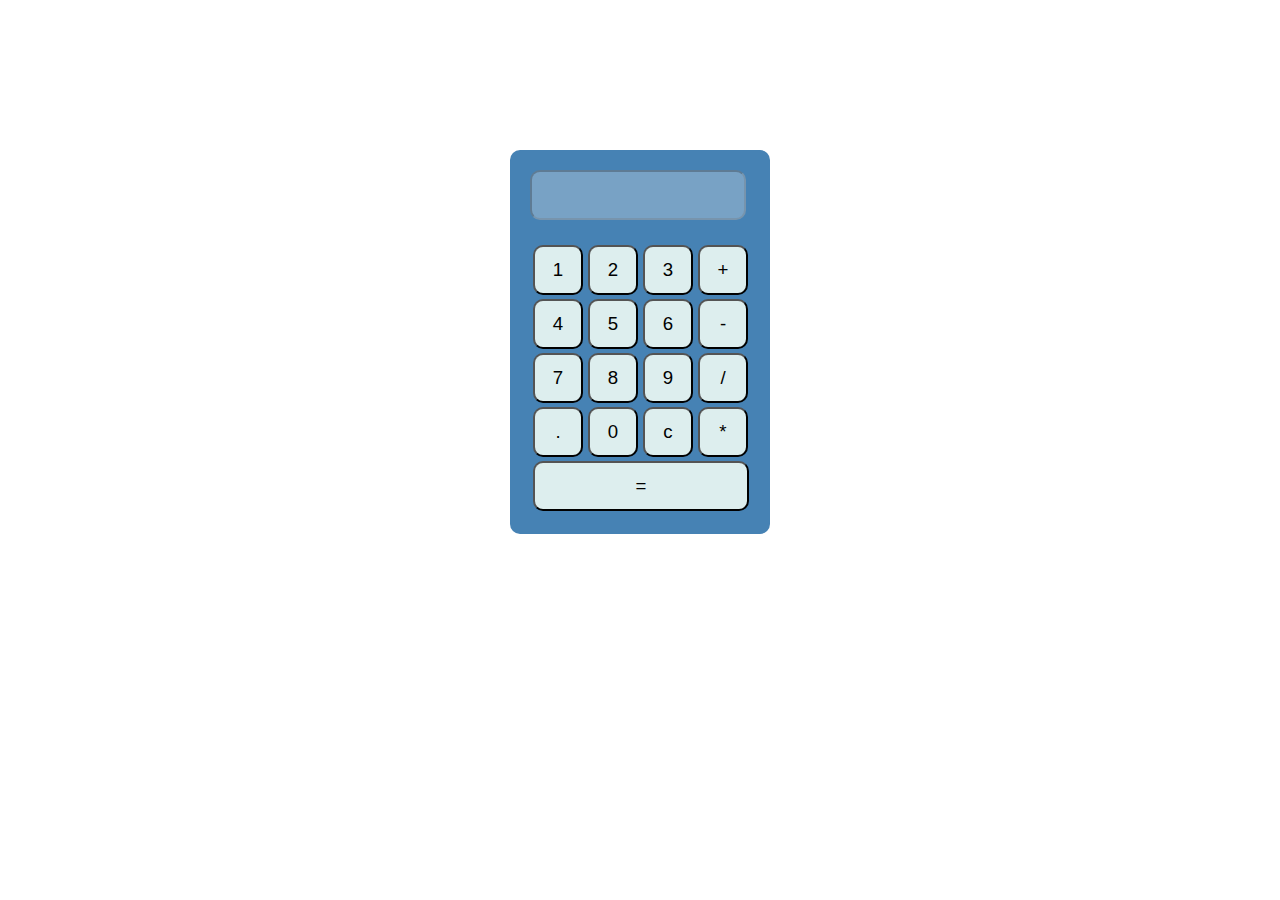
<file: calc_carlos.html>
<html>
<head>
  <link rel="stylesheet" href="calc_carlos.css" />
  <script src="https://ajax.googleapis.com/ajax/libs/jquery/1.11.2/jquery.min.js"></script>
  
  <script>
    $(document).ready(function(){
      var $display = $('#calculator_form input[name=display_textfield]');
      var $first_operand = $('#calculator_form input[name=operand]').eq(0); // eq(number) returns a jquery object
      var $operator = $('#calculator_form input[name=operator]');

      $('#calculator_form input[name=digit]').click(function(){
        if ( !parseFloat( $display.val() )){
        // if ($display.val().match(/[\+\-\/\*]/)){
          $display.val('');
        }
        var digit_value = this.value;
        var previous_display_value = $display[0].value; // Getting a selection like an array or with get(number) returns the DOM element 
        $display.val(previous_display_value + digit_value);
      });

      $('#calculator_form input[name=operator_button]').click(function(){
        $operator.val(this.value); 
        $first_operand.val($display.val());
        $display.val(this.value); // Erase the display
      });

      $('#result_button').click(function(){
        var $second_operand = $display;

        var result;   

        switch($operator.val()){
          case '+':
            result = parseFloat($first_operand.val()) + parseFloat($second_operand.val());
            break;
          case '-':
            result = parseFloat($first_operand.val()) - parseFloat($second_operand.val());
            break;
          case '/':
            result = parseFloat($first_operand.val()) / parseFloat($second_operand.val());
            break;
          case '*':
            result = parseFloat($first_operand.val()) * parseFloat($second_operand.val());
            break;
        };
        $second_operand.val(result);
      });

      $('#clear_button').click(function(){
        $first_operand.val(''); // eq(number) returns a jquery object
        $operator.val('');
        $display.val('');
      });

    });
  </script>
</head> 
<body>
  <div class="calc-body">
    <form id='calculator_form'>
      <input type='text' name='display_textfield' placeholder='' disabled value='' class="display"><br/>
      <input type='hidden' name='operand' value='' />
      <input type='hidden' name='operator' value='' />
      <br>
      <table>
        <div class="keys">
        <tr>
          <td><input type='button' name='digit' value='1'></td>
          <td><input type='button' name='digit' value='2'></td>
          <td><input type='button' name='digit' value='3'></td>
          <td class='operators'><input type='button' name='operator_button' value='+' /></td>
        </tr>
        <tr>
          <td><input type='button' name='digit' value='4'></td>
          <td><input type='button' name='digit' value='5'></td>
          <td><input type='button' name='digit' value='6'></td>
          <td class='operators'><input type='button' name='operator_button' value='-' /></td>
        </tr>
        <tr>
          <td><input type='button' name='digit' value='7'></td>
          <td><input type='button' name='digit' value='8'></td>
          <td><input type='button' name='digit' value='9'></td>
          <td class='operators'><input type='button' name='operator_button' value='/' /></td>
        </tr>
        <tr>
          <td><input type='button' name='digit' value='.'></td>
          <td><input type='button' name='digit' value='0'></td>
          <td class='operators'><input type='button' id='clear_button' name='clear_button' value='c' /></td>
          <td class='operators'><input type='button' name='operator_button' value='*' /></td>
        </tr>
        </div>
        <tr>
          <td colspan="4"><input type='button' id='result_button' name='result' value='='><td>
        </tr>
      </table>
      

      
    </form>
  </div>
</body>
</html>
</file>
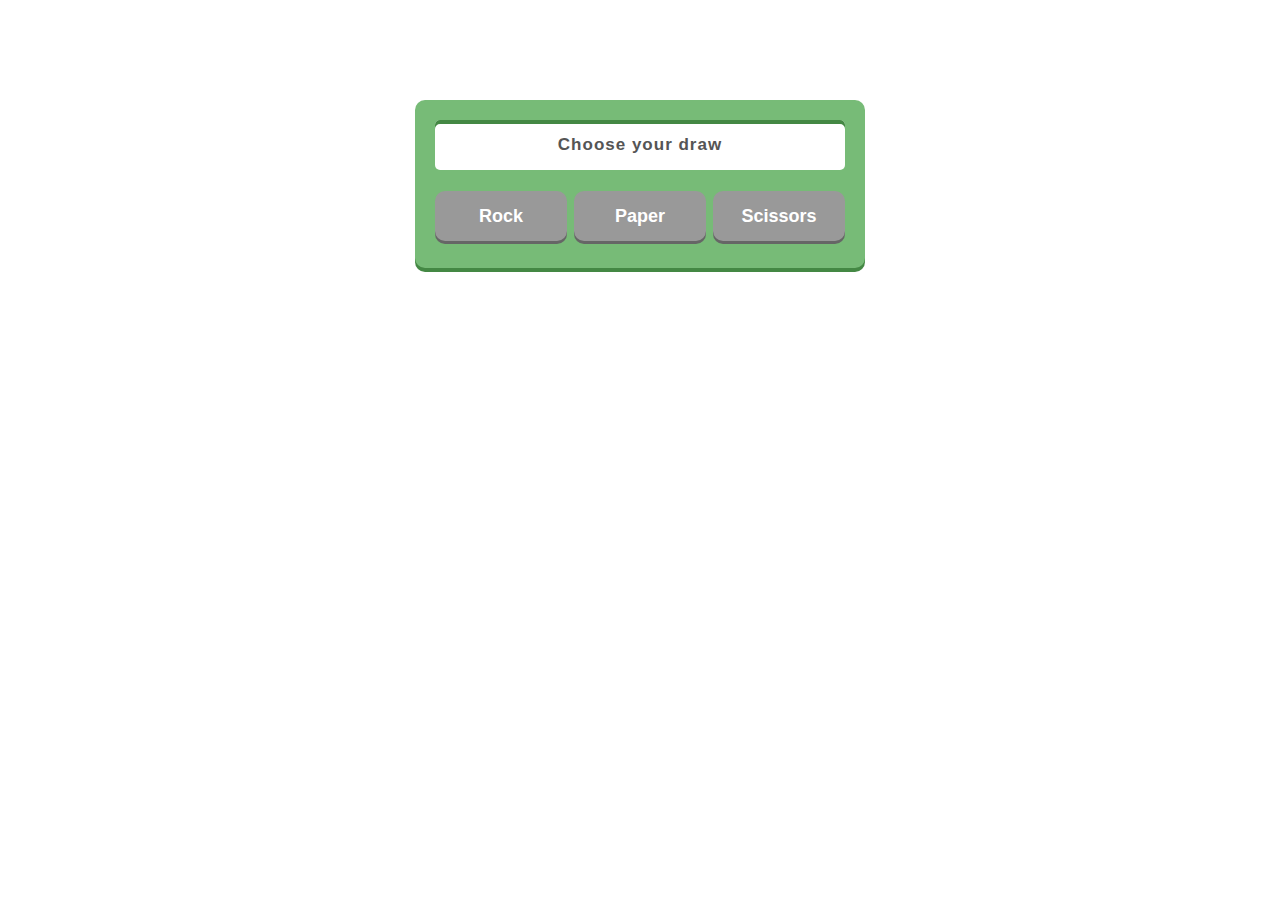
<file: paul_rock_paper.html>
<head>
  <script src="jquery-1.11.1.min.js" type="text/javascript"></script>
  <link rel="stylesheet" href="paul_rps_style.css" />
</head>
<body>

  <div id="gamefield">
    <div class="top">
      <div class="output">Choose your draw</div>
    </div>
    <div class="keys">
      <span class="operand">Rock</span>
      <span class="operand">Paper</span>
      <span class="operand">Scissors</span>
    </div>  
  </div>

</body>

<script type="text/javascript">
var $inputs = $('#gamefield span');
var draws = ['Rock','Paper','Scissors'];

$inputs.each(function( index, draw){
  $( draw ).click(function() {
    var random_draw = draws[Math.floor(Math.random()*draws.length)];
    var draw_value = $( draw ).html();
    var game_screen = $('.output');
    var game_screen_value = game_screen.html();
    
    if(draw_value == draws[0]){

      if(random_draw == draws[1]){
        game_screen.html("Computer beats " + draw_value + " with " + random_draw)
      }
      else if(random_draw == draws[2]){
        game_screen.html("You beat " + random_draw + " with " +draw_value)
      }
      else
        game_screen.html("Draw, both " + draw_value)

    }
    else if(draw_value == draws[1]){
      
      if(random_draw == draws[2]){
        game_screen.html("Computer beats " + draw_value + " with " + random_draw)
      }
      else if(random_draw == draws[0]){
        game_screen.html("You beat " + random_draw + " with " +draw_value)
      }
      else
        game_screen.html("Draw, both " + draw_value)

    }
    else if(draw_value == draws[2]){
     
      if(random_draw == draws[0]){
        game_screen.html("Computer beats " + draw_value + " with " + random_draw)
      }
      else if(random_draw == draws[1]){
        game_screen.html("You beat " + random_draw + " with " +draw_value)
      }
      else
        game_screen.html("Draw, both " + draw_value)
    }
  }); 
});



</script>
</file>
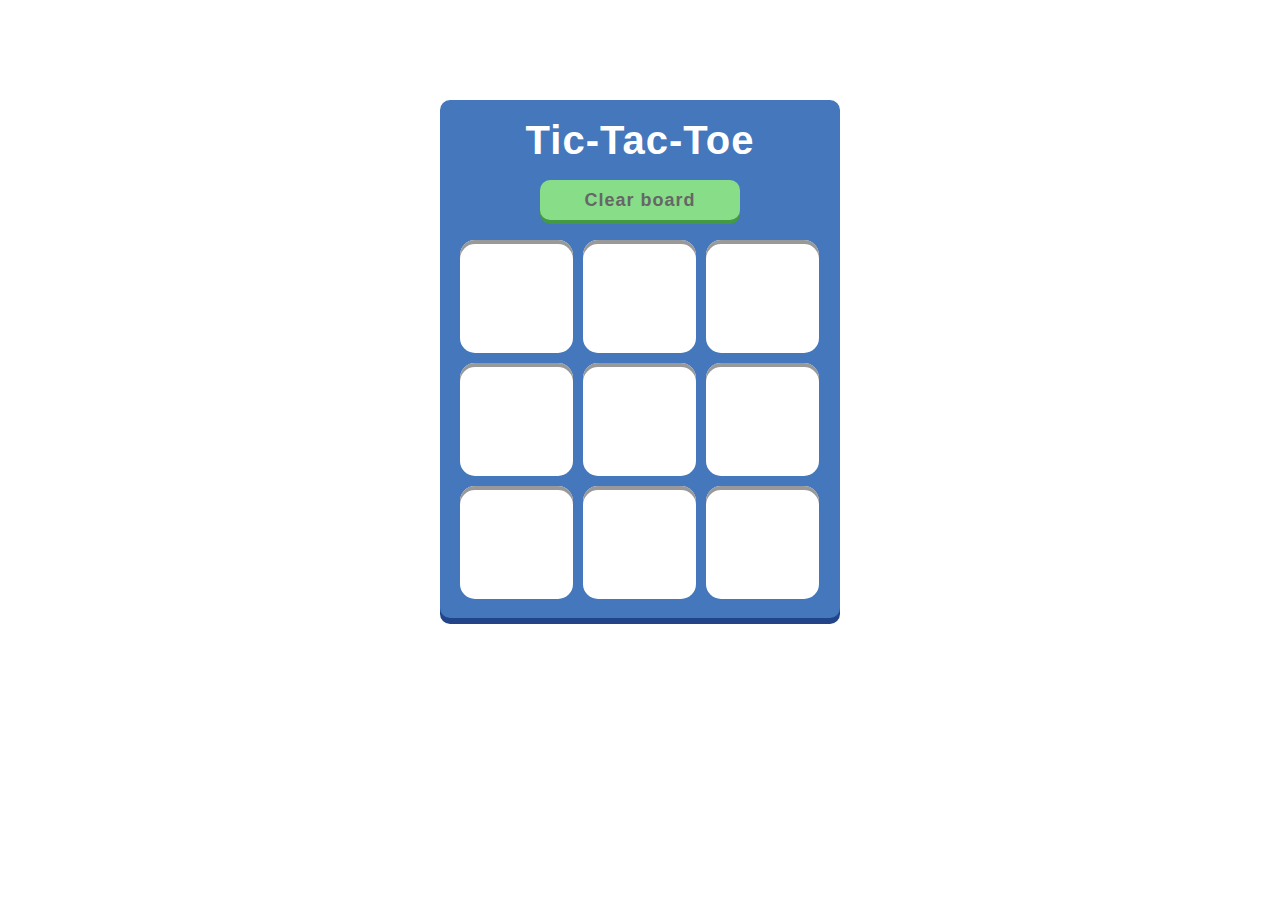
<file: paul_tac_toe.html>
<head>
  <script src="jquery-1.11.1.min.js" type="text/javascript"></script>
  <link rel="stylesheet" href="paul_tic_style.css" />
</head>
<body>

  
  <div id="gamefield">
    <h2>Tic-Tac-Toe<div class="clear">Clear board</div></h2>

    <div class="board">
      <div>
        <span></span>
        <span></span>
        <span></span>
        <span></span>
        <span></span>
        <span></span>
        <span></span>
        <span></span>
        <span></span>
      <div class="message"></div> 
    </div>
  </div>
</body>

<script type="text/javascript">
$(document).ready(function(){
  var message = $('.message');
    message.hide();
  var empty_squares = $('#gamefield span:empty');
  var all_squares = $('#gamefield span');
  var computer_value = 'O';
  var player_value = 'X';
  var clear_board = $(".clear");

  //resets all squares back to empty when clicked
  //slides board up and queues html change 
  clear_board.click(function(){
    $('#gamefield span').html('');
    message.slideUp();
  });

  
  
  var computer_turn = function(empty_squares){
    var computer_choice = empty_squares[Math.floor(Math.random() * empty_squares.length)];
    var computer_choice_value = $(computer_choice).html();

    //assigns new html with delay
    $(computer_choice).html(computer_value);
    empty_squares = $('#gamefield span:empty');
    
  };

  var evaluate_winner = function(all_squares){
    //Player wins
    //top row win
    if( all_squares.eq(0).html() == all_squares.eq(1).html() 
      && all_squares.eq(1).html() == all_squares.eq(2).html() 
      && all_squares.eq(1).html() != '' ){
      return all_squares.eq(1).html();
    }
    //middle row win
    if( all_squares.eq(3).html() == all_squares.eq(4).html() 
      && all_squares.eq(4).html() == all_squares.eq(5).html() 
      && all_squares.eq(4).html() != '' ){
      return all_squares.eq(4).html();
    }
    //bottom row win
    if( all_squares.eq(6).html() == all_squares.eq(7).html() 
      && all_squares.eq(7).html() == all_squares.eq(8).html() 
      && all_squares.eq(7).html() != '' ){
      return all_squares.eq(7).html();
    }
    //first column win
    if( all_squares.eq(0).html() == all_squares.eq(3).html() 
      && all_squares.eq(3).html() == all_squares.eq(6).html() 
      && all_squares.eq(3).html() != '' ){
      return all_squares.eq(3).html();
    }
    //second column win
    if( all_squares.eq(1).html() == all_squares.eq(4).html() 
      && all_squares.eq(7).html() == all_squares.eq(4).html() 
      && all_squares.eq(7).html() != '' ){
      return all_squares.eq(7).html();
    }
    //third column win
    if( all_squares.eq(2).html() == all_squares.eq(5).html() 
      && all_squares.eq(5).html() == all_squares.eq(8).html() 
      && all_squares.eq(5).html() != '' ){
      return all_squares.eq(5).html();
    }
    //down diagonal win
    if( all_squares.eq(0).html() == all_squares.eq(4).html() 
      && all_squares.eq(4).html() == all_squares.eq(8).html() 
      && all_squares.eq(4).html() != '' ){
      return all_squares.eq(4).html();
    }
    //up diagonal win
    if( all_squares.eq(2).html() == all_squares.eq(4).html() 
      && all_squares.eq(4).html() == all_squares.eq(6).html() 
      && all_squares.eq(4).html() != '' ){
      return all_squares.eq(4).html();
      
    }
  };

  // iterates with each button click
  $.each(empty_squares, function( index, value) {
    empty_squares[index].onclick = function() {
      var square_value = $( value ).html();

      // Changes the clicked square to X if it is empty. Prompts if it is not
      if(square_value == ''){
        $(value).html(player_value);
        empty_squares = $('#gamefield span:empty');
      }
      else{
        message.html("Can't play there").slideDown('fast').delay(700).slideUp('fast');
        return false;
      }

      // When all squares are full game is over
      if(empty_squares.length < 1){
        message.html("Game Over: Stalemate").slideDown();
      }
      
      if(!evaluate_winner(all_squares)){
        computer_turn(empty_squares);
      }  
      all_squares = $('#gamefield span');
      
      if(evaluate_winner(all_squares)){
        var winner = evaluate_winner(all_squares);
        if(winner == player_value){
          message.html("Player Wins!").slideDown();
        }
        else{
          message.html("Computer Wins!").slideDown();
        }
      return false;
      }    
    }
  });
});
</script>
</file>
<file: calc_carlos.css>
*{
  font-size: 14pt;
}
tr,td{
  height: 50px;
}
[type="button"]{
  -webkit-appearance: none;
  width: 50px;
  height: 50px;
  border-radius: 10px;
  background-color: #dee;
}

#result_button{
  width: 216px;
}

.display{
  width: 216px;
  text-align: right;
  height: 50px;
  font-size: 18pt;
  border-radius: 10px;
}

.calc-body{
  width: 260px;
  height: auto;
  background-color: steelblue;
  border-radius: 10px;
  display: block;
  margin: 150px auto;
}
#calculator_form{
  padding: 20px;
}
</file>
<file: paul_rps_style.css>
* {
  margin: 0;
  padding: 0;
  box-sizing: border-box;
  
  font: bold 18px "Avant Garde", Verdana, sans-serif;
}

html {
  height: 100%;
  background: white;
  background-size: cover;
}

#gamefield {
  width: 450px;
  height: auto;
  
  margin: 100px auto;
  padding: 20px 0 20px 20px;
  
  background: #7b7;
  border-radius: 10px;
  box-shadow: 0 4px #484;
}

.output {
  height: 50px;
  width: 410px;
  border-radius: 5px;

  float: left;
  
  padding: 0 10px;
  margin: 0 0px 21px 0;
  background: white;
  
  font-size: 17px;
  line-height: 50px;
  color: #555;
  text-align: center;
  letter-spacing: 1px;
  box-shadow: inset 0 4px #484;
}
.keys, .top {overflow: hidden;}

.keys span {
  float: left;
  position: relative;
  top: 0;
  
  
  
  width: 132px;
  height: 50px;
  
  background: #999;
  border-radius: 10px;
  
  margin: 0 7px 7px 0;
  
  color: #fff;
  line-height: 50px;
  text-align: center;
  box-shadow: 0 3px #666;
  
}
</file>
<file: paul_tic_style.css>
* {
  margin: 0;
  padding: 0;
  box-sizing: border-box;
  
  font: bold 18px "Avant Garde", Verdana, sans-serif;
}

html {
  height: 100%;
  background: white;
  background-size: cover;
}

#gamefield {
  width: 400px;
  height: auto;
  
  margin: 100px auto;
  padding: 20px 0 9px 20px ;
  
  background: #47b;
  border-radius: 10px;
  box-shadow: 0 6px #248;
}

h2 {
  font-size: 40px;
  line-height: 40px;
  color: white;
  text-align: center;
  letter-spacing: 1px;
  padding: 0 20px 0px 0
}

.board {overflow: hidden;}

.board span{
  float: left;
  position: relative;
  top: 0;

  width: 113px;
  height: 113px;
  
  background: white;
  border-radius: 15px;
  
  margin: 0 10px 10px 0;
  
  color: #666;
  line-height: 113px;
  text-align: center;
  font-size: 80px;
  box-shadow: inset 0 4px #999;
}

.clear {
  width: 200px;
  height: 40px;
  
  background: #8d8;
  border-radius: 10px;
  
  margin: 20px auto; 
  
  color: #666;
  line-height: 40px;

  box-shadow:  0 4px #494;

}

.message {
  height: 50px;
  width: 360px;
  border-radius: 10px;

  float: left;
  
  padding: 0 1px;
  margin: 10px 10px 10px 0;
  background: white;
  
  font-size: 20px;
  line-height: 50px;
  color: #666;
  text-align: center;
  letter-spacing: 1px;
  box-shadow: inset 0 4px #999;

}
</file>
